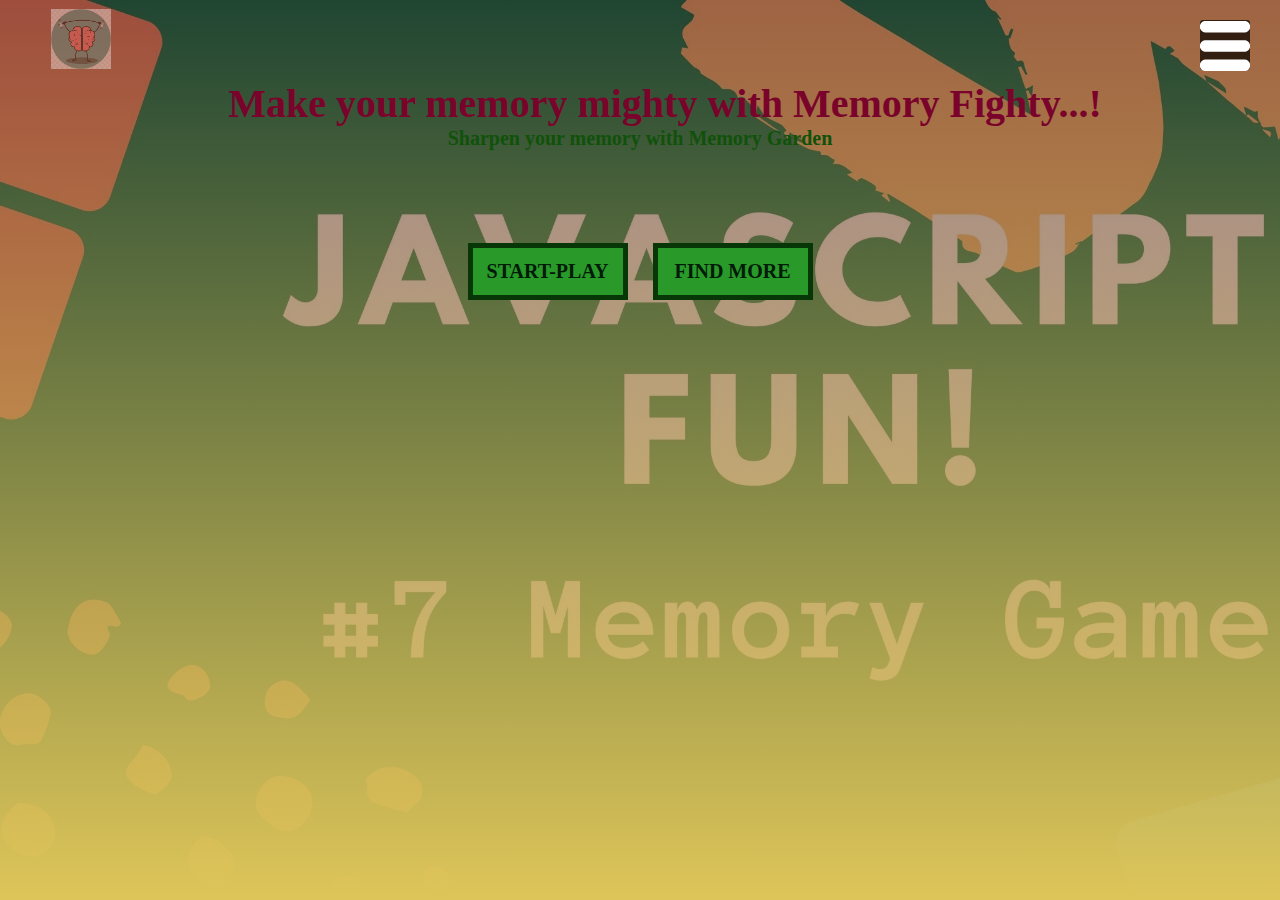
<file: index.html>
<!DOCTYPE html>
<html>

  <head> 
     <title> tutorial-2 </title> 
      <link rel="stylesheet" href= "game.css" > 
	  <meta charset="utf-8" name="viewport" content="width=device-width, initial-scale=1.0">	
  </head>


 <body>
   <section id="banner">
   <img src="game_logo.png" class="logo" bgcolor="#dec559" >
   
      <div class="banner-text">
	  
	  <h1> Make your memory mighty with Memory Fighty...! </h1>
	  <p>Sharpen your memory with Memory Garden<br><br> </p>
	  <div class ="banner-btn">
		<p>
	   <a href="cards.html">START-PLAY</a>
       <a href="https://www.improvememory.org/brain-games/memory-games/" >FIND MORE</a>
		 </p>
	  </div>
    </div>
	
	</section>
    
	<div id="sidenav" >
	   <nav>
	       <ul>
			    
        <li><a href="#" onclick="closeNav()">HOME</a></li>
				<li><a href="play.html">HOW-PLAY</a></li>
				<li><a href="about.html">ABOUT US </a></li>
		   
		   </ul>
	   </nav>
	   
	
</div>
<div id="manubtn"> 
	<img src="menu.png"  id="menu" onclick="openNav()"  >
</div>
	    
	<script src="game.js"></script>		  
</body>           
</html>
</file>
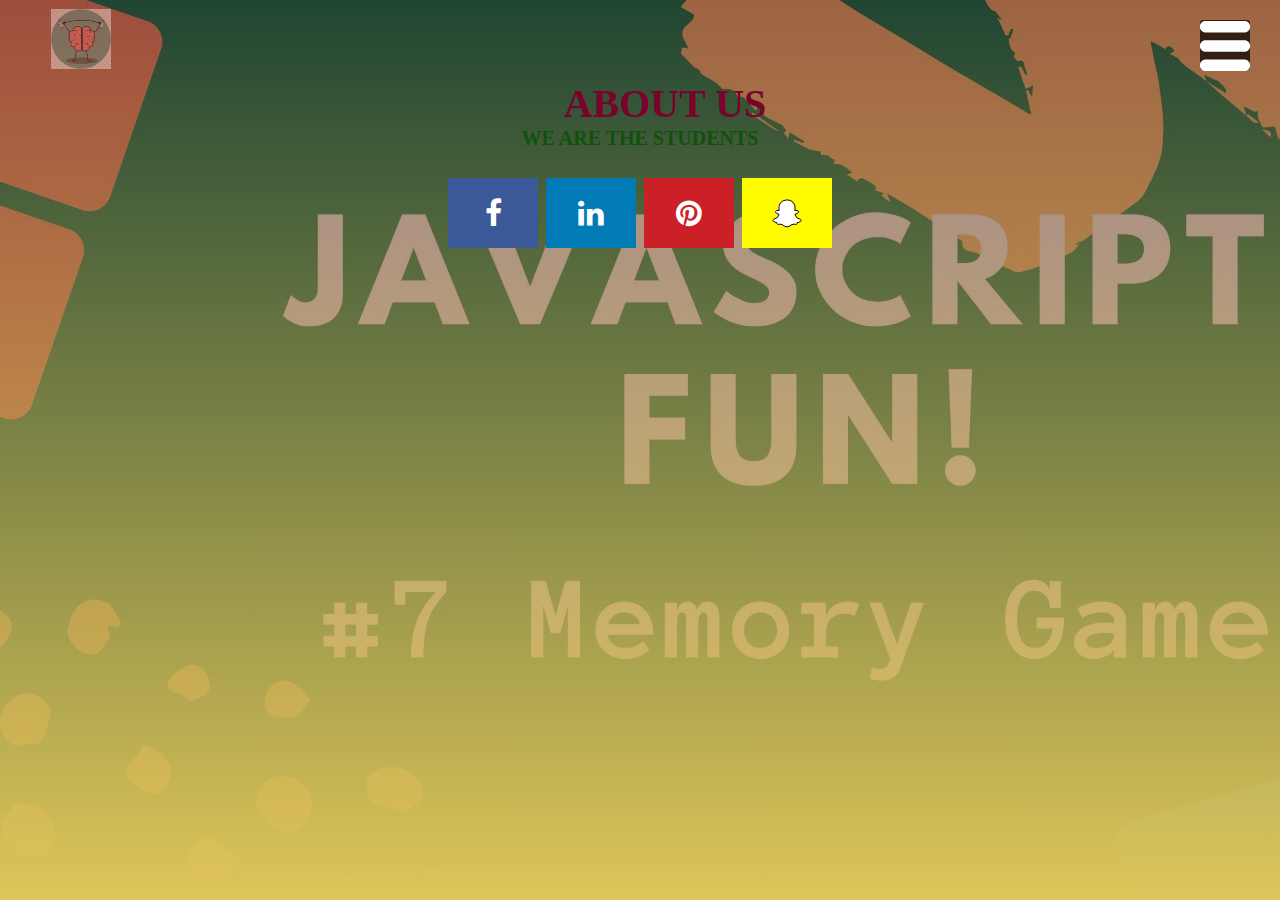
<file: about.html>
<!DOCTYPE html>
<html>

  <head> 
     <title> tutorial-2 </title> 
      <link rel="stylesheet" href="https://cdnjs.cloudflare.com/ajax/libs/font-awesome/4.7.0/css/font-awesome.min.css"> 
	  <meta charset="utf-8" name="viewport" content="width=device-width, initial-scale=1.0">
      <style>
        

*{
	margin:0;
	padding:0;
}


#banner{
	 background:linear-gradient(rgba(63, 11, 46, 0.5),#dec559),url(banner.jfif);
	 background-size:cover;
	 background-repeat:repeat-y;
	 height:100vh;
}

#banner1{
	background:linear-gradient(rgba(63, 11, 46, 0.5),#dec559),url(play.jpg);
	background-size:cover;
	background-repeat:repeat-y;
	height:100vh;
}
  .logo{
	 
	   width:60px;
	   position:absolute;
	   top:1%;;
	   left:4% ;
	   opacity:0.4;
	   }
	   
	   .logo:hover{
	     
		 opacity:2.9;  
	   }
	 
     


   .banner-text{
	   
	   text-align:center;
       padding-top:80px;
	   
   }
   .banner-text1{
	   
	text-align:center;
	padding-top:10px;
	margin-right: 30px;
	margin: right 30px;
	font-size: 25px;
	color:#531847;
	font-family:'Kaushan script' , cursive ;
	
}
.banner-text1 p{
	   
	text-align:center;
	padding-top:10px;
	margin-right: 30px;
	margin: right 30px;
	font-size: 25px;
	color:#1e3a26;
	font-family:'Kaushan script' , cursive ;
	
}
  .banner-text h1{
		 color:#7a032b;
        margin-left:50px;
	   font-size: 40px;
	   font-family:'Kaushan script' , cursive ;
	   
	  }
   
     .banner-text p{
	  color:#10520a;
	  font-size:20px;
	  font-weight:bold;
	  font-style:normal;
	  font-family:'Kaushan script' , cursive ;
	  }

	  .banner-btn{
		  margin:70px auto 0;
		 
		 
       }
       
	   .banner-btn a{
		   width : 150px;
		   text-decoration:none;
           display:inline-block;
		   margin: 0 10px;
		   padding : 12px 0px ;
		   padding : 12px 0;
		   color : #001b08;
		   background-color: #299929;
		   border : 5px solid #073607;
		   font-family:'Kaushan script' , cursive ;


	   }
	   .banner-btn a:hover span{
		width:100%
	   }
	   .banner-btn a:hover{
		background-color:#a7a423;
		color:#743f0e;
		transition:1.8s;
	}

	   .banner-btn a span{
		   width:0;
		   height:100%;
		   position:absolute;
		   top:0;
		   left:0;
		   background:#1B0000;
		   z-index:-1;
		   transition:0.5s;

	   }
	 
	 
	.banner-text h1:hover{
		 
		 text-shadow:4px 4px 40px #FCAE1E,4px 4px 40px #FCD667;
		 cursor:pointer;
	}
	.banner-text1 h1:hover{
		 
		text-shadow:4px 4px 40px #100c35,40px 40px 40px #FCD667;
		cursor:pointer;
   }
   
	#sidenav{
		width:160px;
		display:none;
		position:absolute;
		right:0px;
		top:0px;
		margin-top:280px;
		
		background-color:#FF7519;
		z-index:2;
		transition:0.8s;
		
	}

	 .closebtn{
		padding: 8px 8px 8px 8px;
		text-decoration:none;
		font-size : 40px;
        color:#1B0000		
		
	}
	body{
		overflow:visible;
	}
	.close_div{
      
		padding:10px;
		float:left;
	    background-color:#FF7519;
		color:#1B0000 ;
		cursor:pointer;
		margin:6px 6px 0  0;
	    border-radius:5px;
		font-size:25px;
	}
	
	
	nav ul li{
		list-style:none;
		margin: 50px 30px;
		
	}
	
	
	nav ul li a{
		text-decoration:none;
		color:#1B0000;
		font-weight:bold;
		font-size:17px;
		
	}
	nav ul li a:hover{
		
		color:#FF7519;
		background-color:#1B0000;
		
		
	}
	
	
	 #manubtn{
		 width:50px;
		 height:50px;
		 background:#331f11;
		 text-align:center;
		 position:fixed;
		 right:30px;
		 top:20px;
		 border-radius:3px;
		 z-index:3;
		 cursor:pointer;
		 
	 }
	 
	 #manubtn img{
		 width:50px;
		 margin-top:1px;
		 margin-bottom:4px;
		 transition: 1.8s;
		 
	 }
	.fa {
  padding: 20px;
  font-size: 30px;
  width: 50px;
  text-align: center;
  text-decoration: none;
  margin: 5px 2px;
}

.fa:hover {
    opacity: 0.7;
}

.fa-facebook {
  background: #3B5998;
  color: white;
}
.fa-google {
  background: #dd4b39;
  color: white;
}

.fa-linkedin {
  background: #007bb5;
  color: white;
}

.fa-pinterest {
  background: #cb2027;
  color: white;
}

.fa-snapchat-ghost {
  background: #fffc00;
  color: white;
  text-shadow: -1px 0 black, 0 1px black, 1px 0 black, 0 -1px black;
}




      </style>	
  </head>


 <body>
   <section id="banner">
   <img src="game_logo.png" class="logo" bgcolor="#dec559" >
   
      <div class="banner-text">
	  
	  <h1> ABOUT US </h1>
	  <p>   WE ARE THE STUDENTS<br><br> </p>
	  
            <a href="https://www.facebook.com/share/Y9Hr5sSFwgFxFeQv/?mibextid=qi2Omg" class="fa fa-facebook"></a>
            <a href="https://www.linkedin.com/in/harsha-patil-865306274?utm_source=share&utm_campaign=share_via&utm_content=profile&utm_medium=android_app" class="fa fa-linkedin"></a>
            <a href="https://pin.it/Hy803e9Pf" class="fa fa-pinterest"></a>
            <a href="https://www.snapchat.com/add/hhp_2004?share_id=DS-VwkFrvTc&locale=en-GB" class="fa fa-snapchat-ghost"></a>		 
     </div>
	
	</section>
    
	<div id="sidenav" >
	   <nav>
	       <ul>
			    
        <li><a href="Game.html">HOME</a></li>
				<li><a href="play.html">HOW-PLAY</a></li>
				<li><a href="#"  onclick="closeNav()">CLOSE</a></li>
		   
		   </ul>
	   </nav>
	   
	
</div>
<div id="manubtn"> 
	<img src="menu.png"  id="menu" onclick="openNav()"  >
</div><script src="game.js"></script>		  
</body>           
</html>
</file>
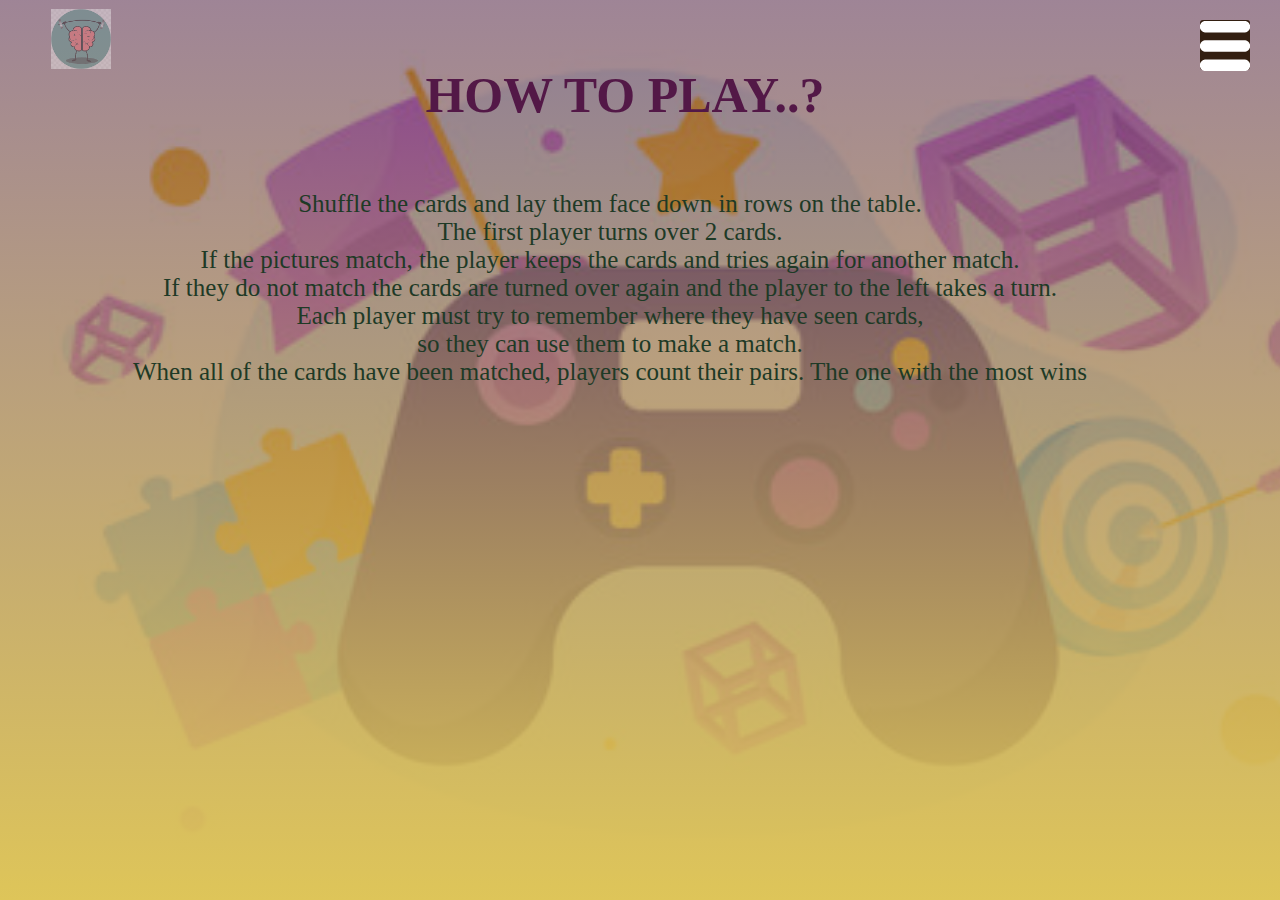
<file: play.html>
<!DOCTYPE html>
<html>

  <head> 
     <title> tutorial-2 </title> 
      <link rel="stylesheet" href= "game.css" > 
	  <meta charset="utf-8" name="viewport" content="width=device-width, initial-scale=1.0">	
  </head>


 <body>
   <section id="banner1">
   <img src="game_logo.png" class="logo" bgcolor="#dec559" >
   
    <div class="banner-text1">
	  
	  <br><br><h1> HOW TO PLAY..? </h1>
	   <br><br><p>Shuffle the cards and lay them face down in rows on the table.<br> The first player turns over 2 cards.<br>If the pictures match, the player keeps the cards and tries again for another match.
        <br> If they do not match the cards are turned over again and the player to the left takes a turn.<br> Each player must try to remember where they have seen cards,<br> so they can use them to make a match. 
        <br>When all of the cards have been matched, players count their pairs. 
         The one with the most wins <br><br> </p>
	  </div>
    </div>
	
	</section>
    
	<div id="sidenav" >
	   <nav>
	       <ul>
			    
        <li><a href="Game.html">HOME</a></li>
		<li><a href="#" onclick="closeNav()">CLOSE</a></li>
        <li><a href="about.html">ABOUT US </a></li>
		   
		   </ul>
	   </nav>
    </div>
<div id="manubtn"> 
	<img src="menu.png"  id="menu" onclick="openNav()"  >
</div>
	    
<script src="game.js"></script>		  
</body>           
</html>
</file>
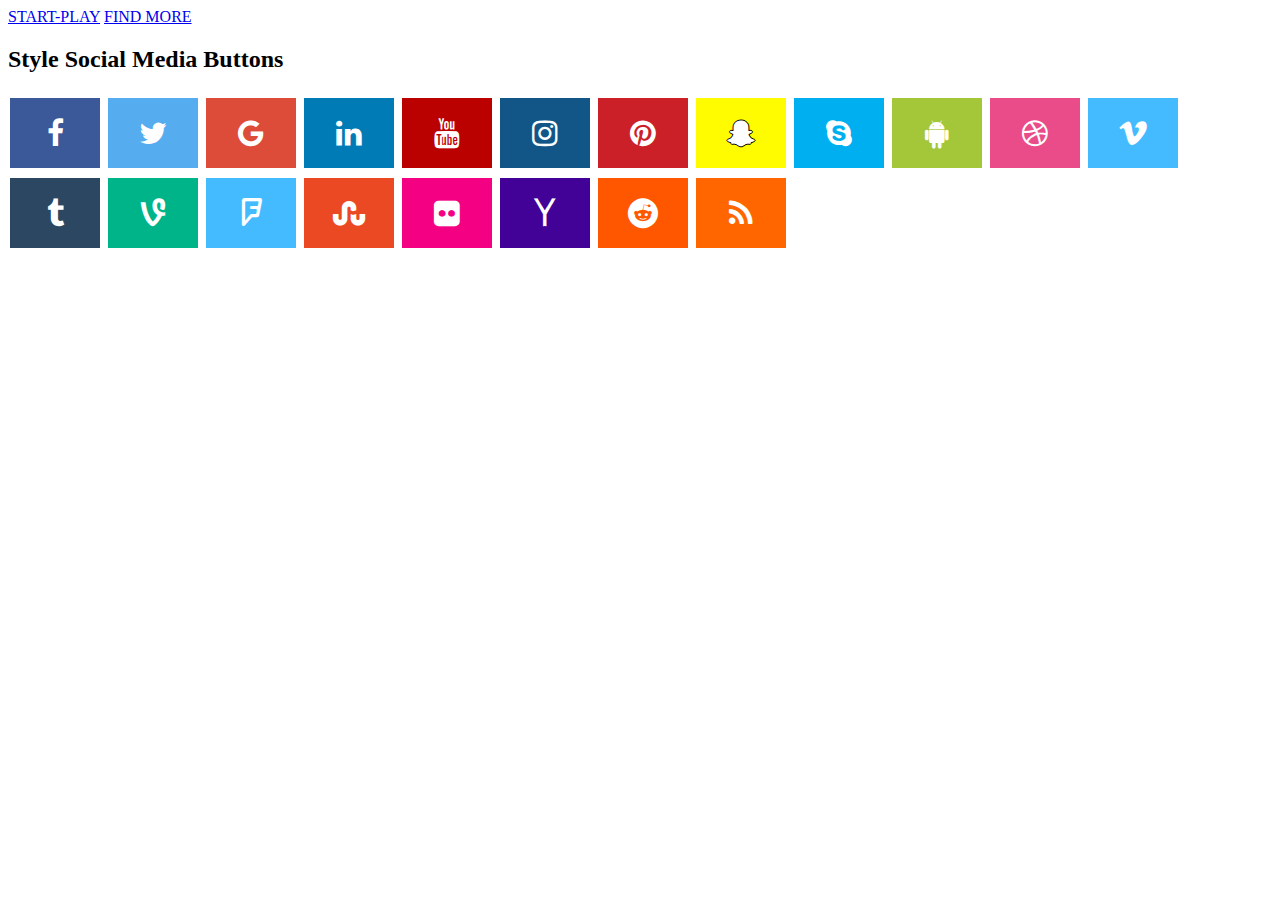
<file: trial.html>
<html>
    <head>

    </head>
    <body>
        <div>
            <p>
           <a href="cards.html" target="_blank">START-PLAY</a>
           <a href="https://www.improvememory.org/brain-games/memory-games/" >FIND MORE</a>
             </p>
          </div>
          <!DOCTYPE html>
<html>
<head>
<meta name="viewport" content="width=device-width, initial-scale=1">
<link rel="stylesheet" href="https://cdnjs.cloudflare.com/ajax/libs/font-awesome/4.7.0/css/font-awesome.min.css">
<style>
.fa {
  padding: 20px;
  font-size: 30px;
  width: 50px;
  text-align: center;
  text-decoration: none;
  margin: 5px 2px;
}

.fa:hover {
    opacity: 0.7;
}

.fa-facebook {
  background: #3B5998;
  color: white;
}

.fa-twitter {
  background: #55ACEE;
  color: white;
}

.fa-google {
  background: #dd4b39;
  color: white;
}

.fa-linkedin {
  background: #007bb5;
  color: white;
}

.fa-youtube {
  background: #bb0000;
  color: white;
}

.fa-instagram {
  background: #125688;
  color: white;
}

.fa-pinterest {
  background: #cb2027;
  color: white;
}

.fa-snapchat-ghost {
  background: #fffc00;
  color: white;
  text-shadow: -1px 0 black, 0 1px black, 1px 0 black, 0 -1px black;
}

.fa-skype {
  background: #00aff0;
  color: white;
}

.fa-android {
  background: #a4c639;
  color: white;
}

.fa-dribbble {
  background: #ea4c89;
  color: white;
}

.fa-vimeo {
  background: #45bbff;
  color: white;
}

.fa-tumblr {
  background: #2c4762;
  color: white;
}

.fa-vine {
  background: #00b489;
  color: white;
}

.fa-foursquare {
  background: #45bbff;
  color: white;
}

.fa-stumbleupon {
  background: #eb4924;
  color: white;
}

.fa-flickr {
  background: #f40083;
  color: white;
}

.fa-yahoo {
  background: #430297;
  color: white;
}

.fa-soundcloud {
  background: #ff5500;
  color: white;
}

.fa-reddit {
  background: #ff5700;
  color: white;
}

.fa-rss {
  background: #ff6600;
  color: white;
}
</style>
</head>
<body>

<h2>Style Social Media Buttons</h2>

<!-- Add font awesome icons -->
<a href="#" class="fa fa-facebook"></a>
<a href="#" class="fa fa-twitter"></a>
<a href="#" class="fa fa-google"></a>
<a href="#" class="fa fa-linkedin"></a>
<a href="#" class="fa fa-youtube"></a>
<a href="#" class="fa fa-instagram"></a>
<a href="#" class="fa fa-pinterest"></a>
<a href="#" class="fa fa-snapchat-ghost"></a>
<a href="#" class="fa fa-skype"></a>
<a href="#" class="fa fa-android"></a>
<a href="#" class="fa fa-dribbble"></a>
<a href="#" class="fa fa-vimeo"></a>
<a href="#" class="fa fa-tumblr"></a>
<a href="#" class="fa fa-vine"></a>
<a href="#" class="fa fa-foursquare"></a>
<a href="#" class="fa fa-stumbleupon"></a>
<a href="#" class="fa fa-flickr"></a>
<a href="#" class="fa fa-yahoo"></a>
<a href="#" class="fa fa-reddit"></a>
<a href="#" class="fa fa-rss"></a>
      
</body>
</html> 

          
    </body>
</html>
</file>
<file: game.css>
*{
	margin:0;
	padding:0;
}


#banner{
	 background:linear-gradient(rgba(63, 11, 46, 0.5),#dec559),url(banner.jfif);
	 background-size:cover;
	 background-repeat:repeat-y;
	 height:100vh;
}

#banner1{
	background:linear-gradient(rgba(63, 11, 46, 0.5),#dec559),url(play.jpg);
	background-size:cover;
	background-repeat:repeat-y;
	height:100vh;
}
  .logo{
	 
	   width:60px;
	   position:absolute;
	   top:1%;;
	   left:4% ;
	   opacity:0.4;
	   }
	   
	   .logo:hover{
	     
		 opacity:2.9;  
	   }
	 
     


   .banner-text{
	   
	   text-align:center;
       padding-top:80px;
	   
   }
   .banner-text1{
	   
	text-align:center;
	padding-top:10px;
	margin-right: 30px;
	margin: right 30px;
	font-size: 25px;
	color:#531847;
	font-family:'Kaushan script' , cursive ;
	
}
.banner-text1 p{
	   
	text-align:center;
	padding-top:10px;
	margin-right: 30px;
	margin: right 30px;
	font-size: 25px;
	color:#1e3a26;
	font-family:'Kaushan script' , cursive ;
	
}
  .banner-text h1{
		 color:#7a032b;
        margin-left:50px;
	   font-size: 40px;
	   font-family:'Kaushan script' , cursive ;
	   
	  }
   
     .banner-text p{
	  color:#10520a;
	  font-size:20px;
	  font-weight:bold;
	  font-style:normal;
	  font-family:'Kaushan script' , cursive ;
	  }

	  .banner-btn{
		  margin:70px auto 0;
		 
		 
       }
       
	   .banner-btn a{
		   width : 150px;
		   text-decoration:none;
           display:inline-block;
		   margin: 0 10px;
		   padding : 12px 0px ;
		   padding : 12px 0;
		   color : #001b08;
		   background-color: #299929;
		   border : 5px solid #073607;
		   font-family:'Kaushan script' , cursive ;


	   }
	   .banner-btn a:hover span{
		width:100%
	   }
	   .banner-btn a:hover{
		background-color:#a7a423;
		color:#743f0e;
		transition:1.8s;
	}

	   .banner-btn a span{
		   width:0;
		   height:100%;
		   position:absolute;
		   top:0;
		   left:0;
		   background:#1B0000;
		   z-index:-1;
		   transition:0.5s;

	   }
	 
	 
	.banner-text h1:hover{
		 
		 text-shadow:4px 4px 40px #FCAE1E,4px 4px 40px #FCD667;
		 cursor:pointer;
	}
	.banner-text1 h1:hover{
		 
		text-shadow:4px 4px 40px #100c35,40px 40px 40px #FCD667;
		cursor:pointer;
   }
   
	#sidenav{
		width:160px;
		display:none;
		position:absolute;
		right:0px;
		top:0px;
		margin-top:280px;
		
		background-color:#FF7519;
		z-index:2;
		transition:0.8s;
		
	}

	 .closebtn{
		padding: 8px 8px 8px 8px;
		text-decoration:none;
		font-size : 40px;
        color:#1B0000		
		
	}
	body{
		overflow:visible;
	}
	.close_div{
      
		padding:10px;
		float:left;
	    background-color:#FF7519;
		color:#1B0000 ;
		cursor:pointer;
		margin:6px 6px 0  0;
	    border-radius:5px;
		font-size:25px;
	}
	
	
	nav ul li{
		list-style:none;
		margin: 50px 30px;
		
	}
	
	
	nav ul li a{
		text-decoration:none;
		color:#1B0000;
		font-weight:bold;
		font-size:17px;
		
	}
	nav ul li a:hover{
		
		color:#FF7519;
		background-color:#1B0000;
		
		
	}
	
	
	 #manubtn{
		 width:50px;
		 height:50px;
		 background:#331f11;
		 text-align:center;
		 position:fixed;
		 right:30px;
		 top:20px;
		 border-radius:3px;
		 z-index:3;
		 cursor:pointer;
		 
	 }
	 
	 #manubtn img{
		 width:50px;
		 margin-top:1px;
		 margin-bottom:4px;
		 transition: 1.8s;
		 
	 }
</file>
